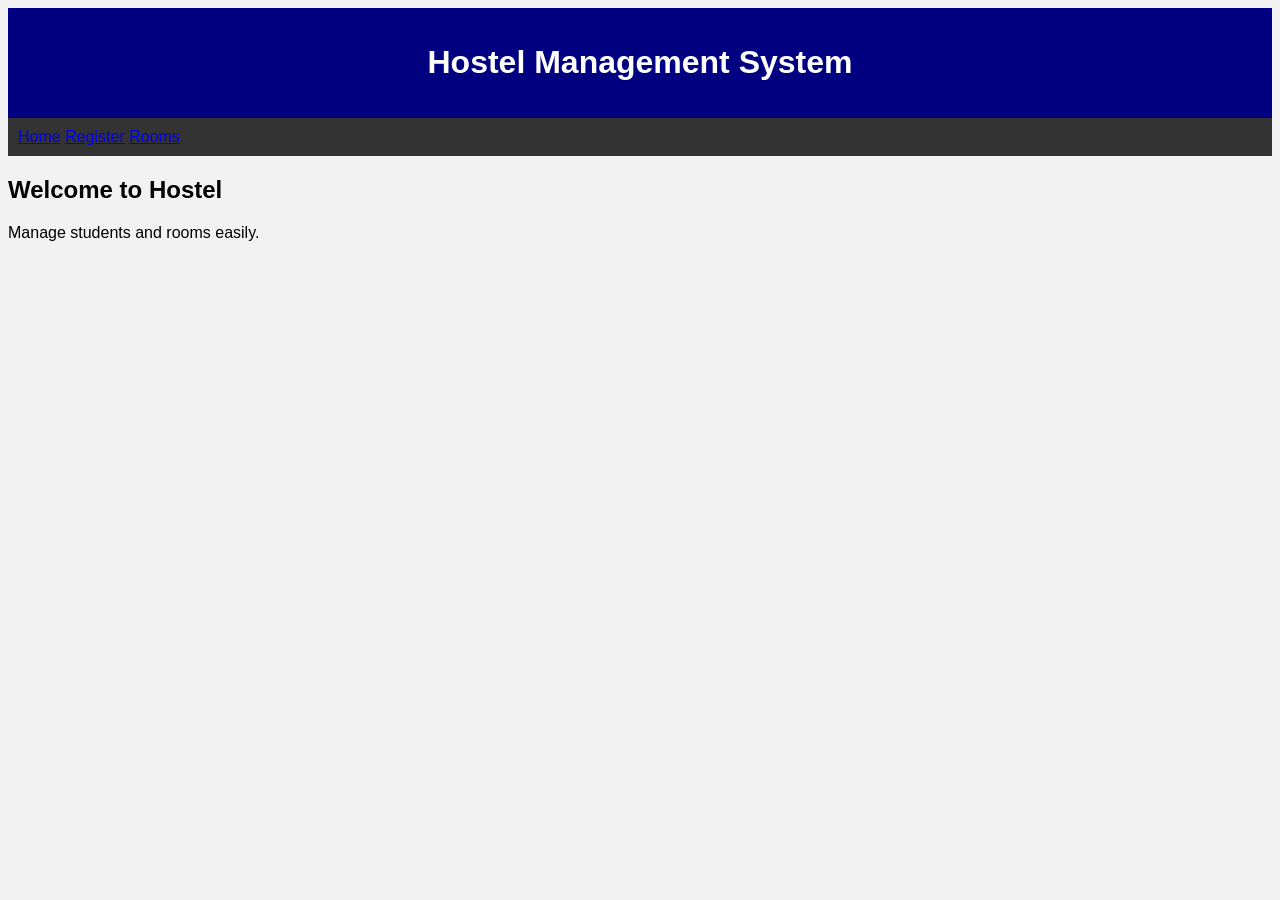
<file: index.html>
<head>
    <title>Hostel Management</title>
    <link rel="stylesheet" href="style.css">
</head>
<body>

<header>
    <h1>Hostel Management System</h1>
</header>

<nav>
    <a href="index.html">Home</a>
    <a href="register.html">Register</a>
    <a href="rooms.html">Rooms</a>
</nav>

<section>
    <h2>Welcome to Hostel</h2>
    <p>Manage students and rooms easily.</p>
</section>

</body>
</html>
</file>
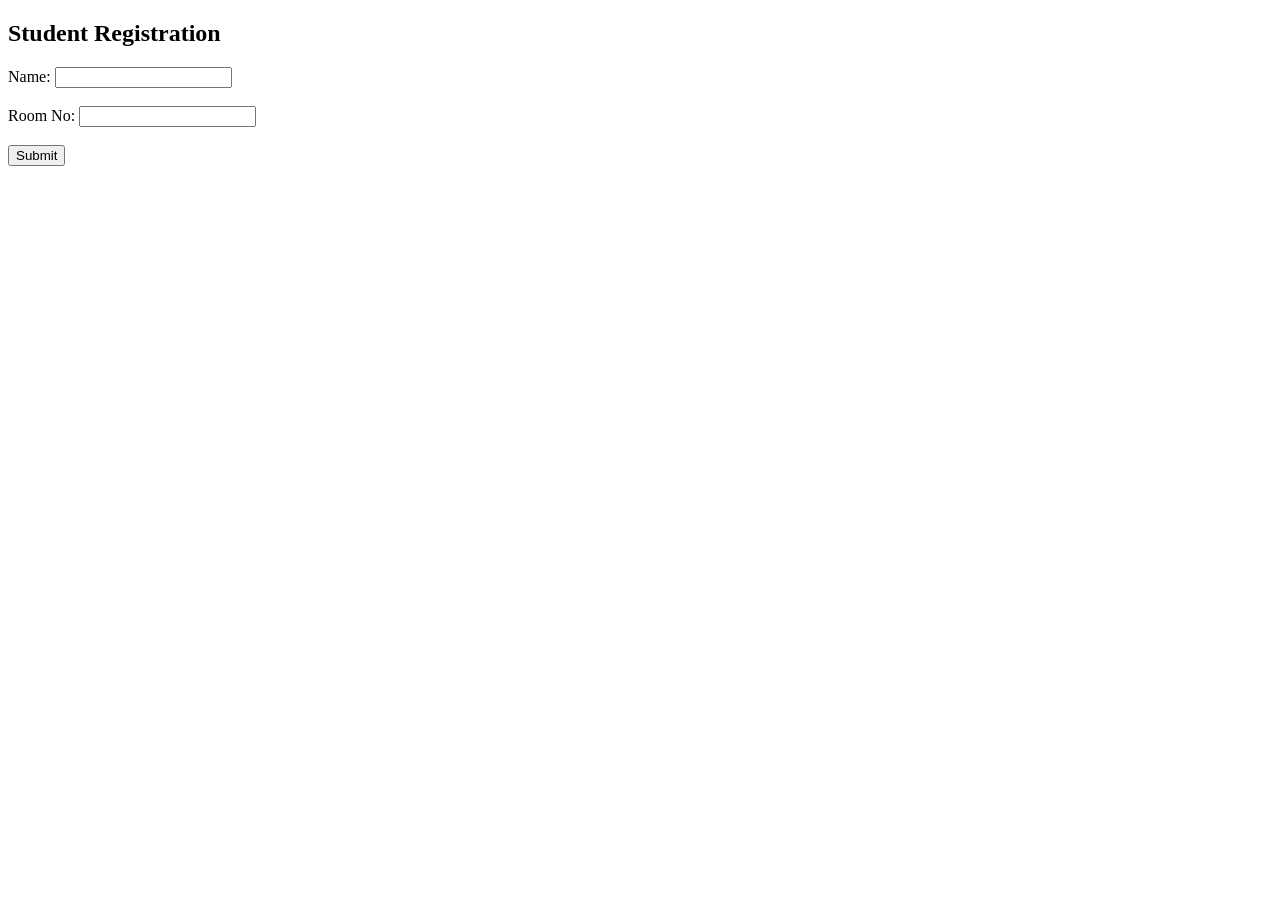
<file: register.html>
<!DOCTYPE html>
<html>
<head>
    <title>Register</title>
</head>
<body>

<h2>Student Registration</h2>

<form>
    Name: <input type="text"><br><br>
    Room No: <input type="text"><br><br>
    <button type="submit">Submit</button>
</form>

</body>
</html>
</file>
<file: style.css>
body {
    font-family: Arial;
    background-color: #f2f2f2;
}

header {
    background-color: navy;
    color: white;
    padding: 15px;
    text-align: center;
}

nav {
    background-color: #333;
    padding: 10px;
}
</file>
